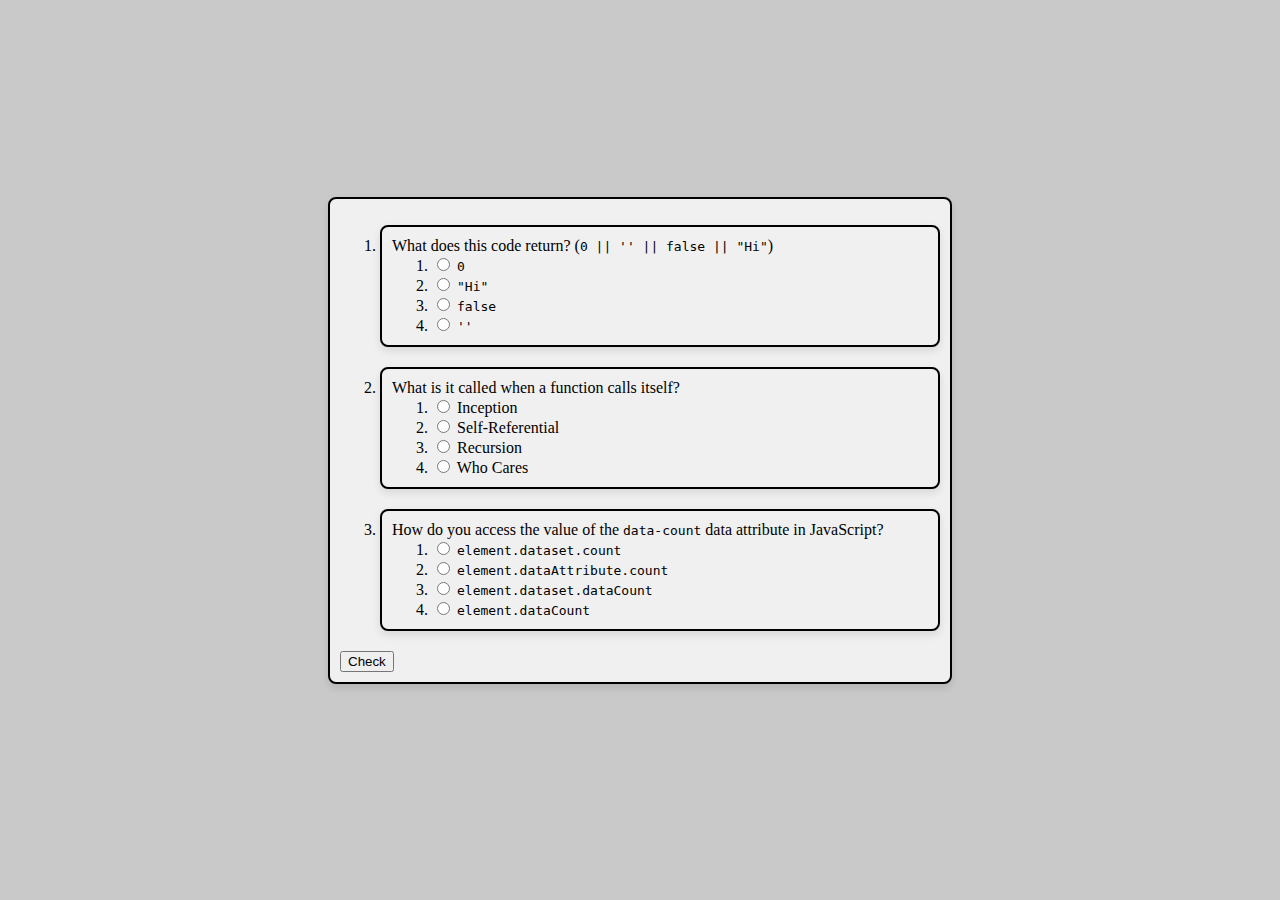
<file: index.html>
<!DOCTYPE html>
<html lang="en">

<head>
    <title>Quiz</title>
    <link rel="stylesheet" href="style.css">
    <script src="quiz.js" defer></script>
</head>

<body>
    <div id="alert">
        <div class="alert-title">Congratulations!!</div>
        <p id="alert-message"></p>
    </div>
    <form id="quiz-form">
        <ol>
            <li class="question-item">
                <div>What does this code return? (<code>0 || '' || false || "Hi"</code>)</div>
                <div>
                    <ol>
                        <li class="answer-item">
                            <label>
                                <input class="answer" type="radio" name="answer-1" value="false">
                                <code>0</code>
                            </label>
                        </li>
                        <li class="answer-item">
                            <label>
                                <input class="answer" type="radio" name="answer-1" value="true">
                                <code>"Hi"</code>
                            </label>
                        </li>
                        <li class="answer-item">
                            <label>
                                <input class="answer" type="radio" name="answer-1" value="false">
                                <code>false</code>
                            </label>
                        </li>
                        <li class="answer-item">
                            <label>
                                <input class="answer" type="radio" name="answer-1" value="false">
                                <code>''</code>
                            </label>
                        </li>
                    </ol>
                </div>
            </li>
            <li class="question-item">
                <div>What is it called when a function calls itself?</div>
                <div>
                    <ol>
                        <li class="answer-item">
                            <label>
                                <input class="answer" type="radio" name="answer-2" value="false">
                                Inception
                            </label>
                        </li>
                        <li class="answer-item">
                            <label>
                                <input class="answer" type="radio" name="answer-2" value="false">
                                Self-Referential
                            </label>
                        </li>
                        <li class="answer-item">
                            <label>
                                <input class="answer" type="radio" name="answer-2" value="true">
                                Recursion
                            </label>
                        </li>
                        <li class="answer-item">
                            <label>
                                <input class="answer" type="radio" name="answer-2" value="false">
                                Who Cares
                            </label>
                        </li>
                    </ol>
                </div>
            </li>
            <li class="question-item">
                <div>How do you access the value of the <code>data-count</code> data attribute in JavaScript?</div>
                <div>
                    <ol>
                        <li class="answer-item">
                            <label>
                                <input class="answer" type="radio" name="answer-3" value="true">
                                <code>element.dataset.count</code>
                            </label>
                        </li>
                        <li class="answer-item">
                            <label>
                                <input class="answer" type="radio" name="answer-3" value="false">
                                <code>element.dataAttribute.count</code>
                            </label>
                        </li>
                        <li class="answer-item">
                            <label>
                                <input class="answer" type="radio" name="answer-3" value="false">
                                <code>element.dataset.dataCount</code>
                            </label>
                        </li>
                        <li class="answer-item">
                            <label>
                                <input class="answer" type="radio" name="answer-3" value="false">
                                <code>element.dataCount</code>
                            </label>
                        </li>
                    </ol>
                </div>
            </li>
        </ol>
        <button type="submit">Check</button>
    </form>
</body>

</html>
</file>
<file: style.css>
/* Style global du body */
body {
    display: flex;
    align-items: center;
    justify-content: center;
    height: 100vh;
    margin: 0;
    background-color: #c9c9c9;
}

/* Style pour le conteneur du formulaire */
#quiz-form {
    max-width: 600px;
    width: 100%;
    border: 2px solid;
    padding: 10px;
    margin-bottom: 20px;
    border-radius: 8px;
    box-shadow: 0 4px 8px rgba(0, 0, 0, 0.1);
    background-color: #f0f0f0;
}

/* Style pour un conteneur d'alerte */
#alert {
    display: none;
    border: 2px solid;
    padding: 20px;
    font-size: 18px;
    text-align: center;
    position: fixed;
    top: 50%;
    left: 50%;
    transform: translate(-50%, -50%);
    box-sizing: border-box;
    border-radius: 8px;
    box-shadow: 8px 8px 8px rgba(0, 0, 0, 0.5);
}

/* Style pour un conteneur des questions */
.question-item {
    border: 2px solid;
    padding: 10px;
    margin-bottom: 20px;
    border-radius: 8px;
    box-shadow: 0 4px 8px rgba(0, 0, 0, 0.1);
}

/* Style pour le titre de l'alerte */
.alert-title {
    font-size: 24px;
    font-weight: bold;
}

/* Styles pour les différents alertes */
.success {
    background-color: #EBFFE5;
    border-color: #4CAF50;
    color: #4CAF50;
}

.partial {
    background-color: #FFCBA4;
    border-color: #FE5000;
    color: #FE5000;
}

.failure {
    background-color: #FAA0A0;
    border-color: #CD001A;
    color: #CD001A;
}
</file>
